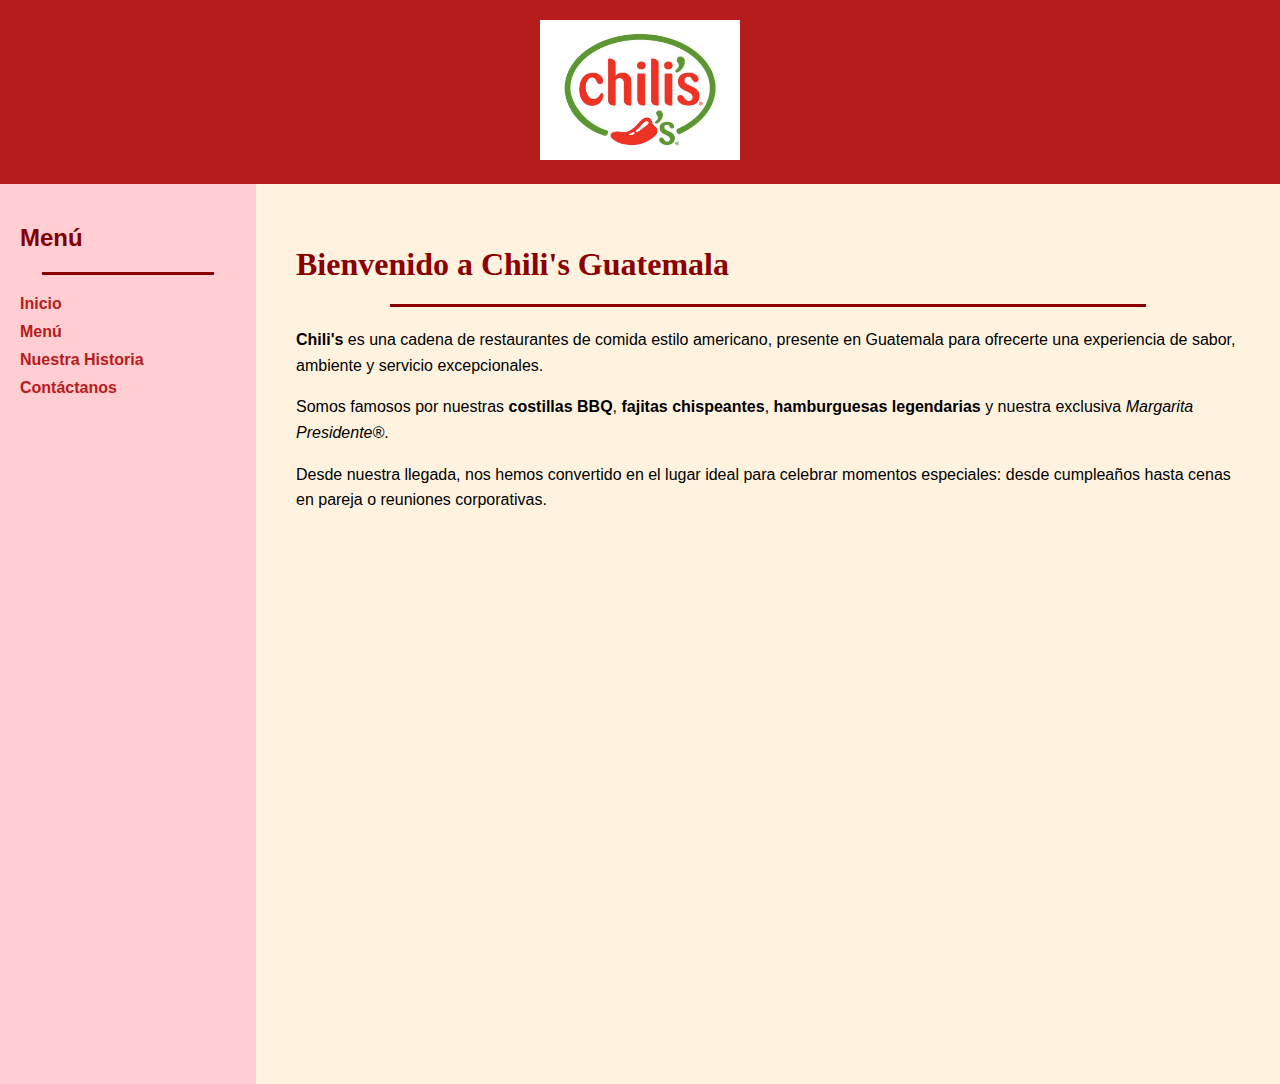
<file: index.html>
<!DOCTYPE html>
<html lang="es">
<head>
  <meta charset="UTF-8">
  <title>Inicio | Chili's Guatemala</title>
  <style>
    body {
      background-color: #fff3e0;
      font-family: 'Verdana', sans-serif;
      margin: 0;
      padding: 0;
    }
    header {
      text-align: center;
      background-color: #b71c1c;
      padding: 20px 0;
    }
    header img {
      width: 200px;
    }
    nav {
      background-color: #ffcdd2;
      padding: 20px;
      width: 20%;
      float: left;
      box-sizing: border-box;
      height: 100vh;
    }
    nav h2 {
      color: maroon;
      font-family: 'Arial', sans-serif;
    }
    nav ul {
      list-style-type: none;
      padding: 0;
    }
    nav ul li {
      margin: 10px 0;
    }
    nav a {
      text-decoration: none;
      color: #b71c1c;
      font-weight: bold;
    }
    main {
      padding: 40px;
      margin-left: 20%;
    }
    main h1 {
      color: darkred;
      font-family: 'Georgia', serif;
    }
    main p {
      font-size: 16px;
      line-height: 1.6;
    }
    hr {
      border: none;
      border-top: 3px solid darkred;
      width: 80%;
      margin: 20px auto;
    }
  </style>
</head>
<body>
  <header>
    <img src="Logo.jpg" alt="Chili's Guatemala">
  </header>

  <nav>
    <h2>Menú</h2>
    <hr>
    <ul>
      <li><a href="index.html">Inicio</a></li>
      <li><a href="menus.html">Menú</a></li>
      <li><a href="ace.html">Nuestra Historia</a></li>
      <li><a href="contac.html">Contáctanos</a></li>
    </ul>
  </nav>

  <main>
    <h1>Bienvenido a Chili's Guatemala</h1>
    <hr>
    <p><strong>Chili's</strong> es una cadena de restaurantes de comida estilo americano, presente en Guatemala para ofrecerte una experiencia de sabor, ambiente y servicio excepcionales.</p>
    <p>Somos famosos por nuestras <strong>costillas BBQ</strong>, <strong>fajitas chispeantes</strong>, <strong>hamburguesas legendarias</strong> y nuestra exclusiva <em>Margarita Presidente®</em>.</p>
    <p>Desde nuestra llegada, nos hemos convertido en el lugar ideal para celebrar momentos especiales: desde cumpleaños hasta cenas en pareja o reuniones corporativas.</p>
  </main>
</body>
</html>
</file>
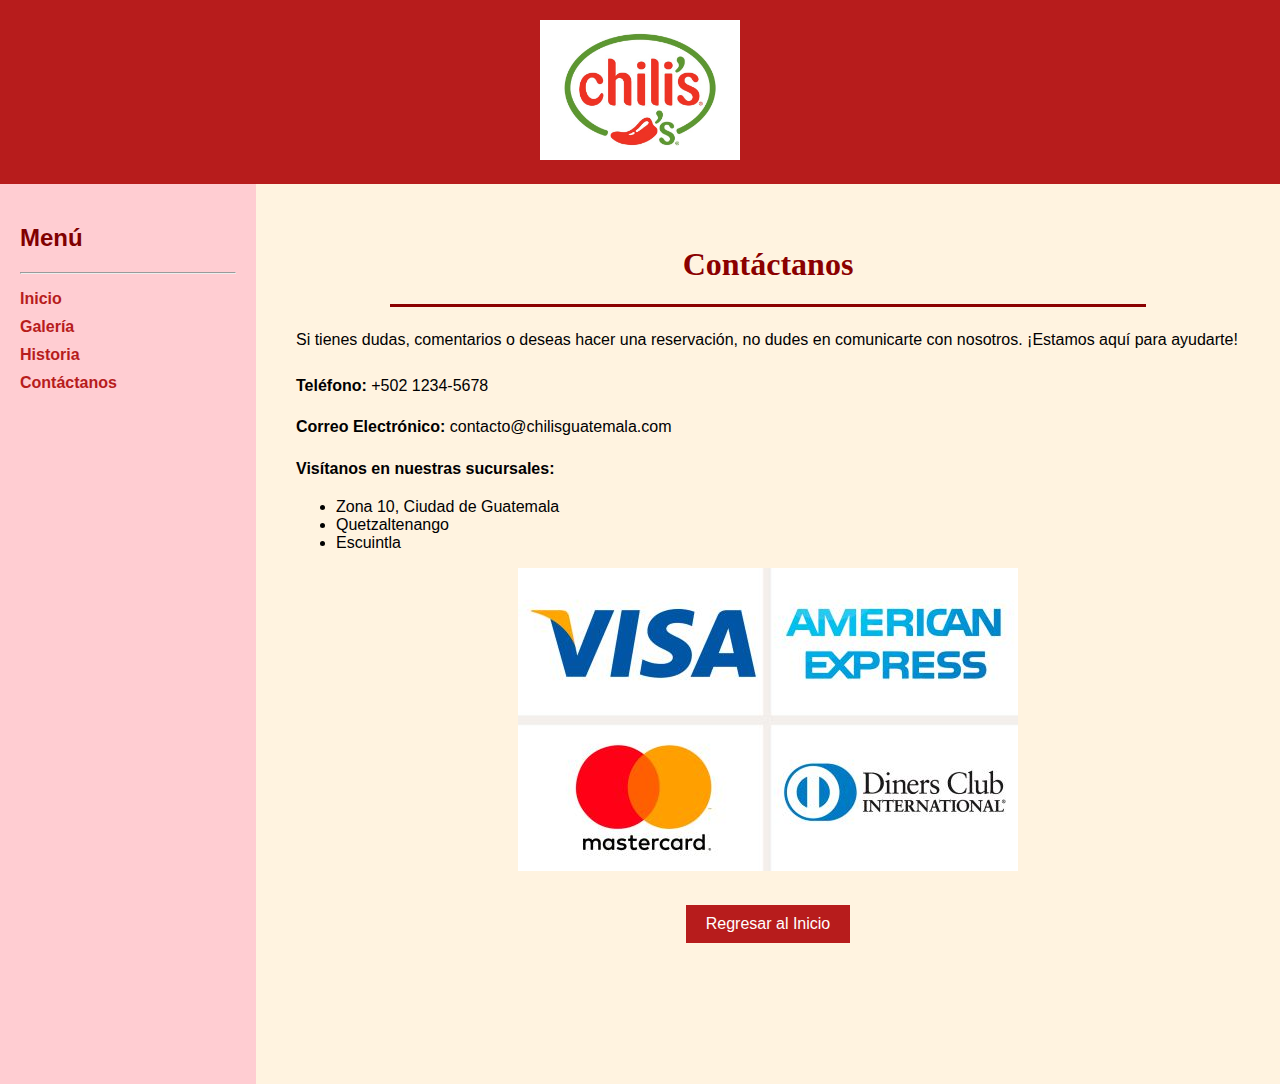
<file: contac.html>
<!DOCTYPE html>
<html lang="es">
<head>
  <meta charset="UTF-8">
  <title>Contáctanos | Chili's Guatemala</title>
  <style>
    body {
      background-color: #fff3e0;
      font-family: 'Verdana', sans-serif;
      margin: 0;
      padding: 0;
    }
    header {
      text-align: center;
      background-color: #b71c1c;
      padding: 20px 0;
    }
    header img {
      width: 200px;
    }
    nav {
      background-color: #ffcdd2;
      padding: 20px;
      width: 20%;
      float: left;
      box-sizing: border-box;
      height: 100vh;
    }
    nav h2 {
      color: maroon;
      font-family: 'Arial', sans-serif;
    }
    nav ul {
      list-style-type: none;
      padding: 0;
    }
    nav ul li {
      margin: 10px 0;
    }
    nav a {
      text-decoration: none;
      color: #b71c1c;
      font-weight: bold;
    }
    main {
      padding: 40px;
      margin-left: 20%;
      box-sizing: border-box;
    }
    main h1 {
      color: darkred;
      font-family: 'Georgia', serif;
      text-align: center;
    }
    main hr {
      border: none;
      border-top: 3px solid darkred;
      width: 80%;
      margin: 20px auto;
    }
    main p {
      font-size: 16px;
      line-height: 1.6;
    }
    .btn {
      display: inline-block;
      margin-top: 30px;
      padding: 10px 20px;
      background-color: #b71c1c;
      color: white;
      font-size: 16px;
      border: none;
      cursor: pointer;
      text-decoration: none;
    }
    .contact-info {
      margin-top: 20px;
    }
  </style>
</head>
<body>

  <header>
    <img src="Logo.jpg" alt="Logo Chili's Guatemala">
  </header>

  <nav>
    <h2>Menú</h2>
    <hr>
    <ul>
      <li><a href="index.html">Inicio</a></li>
      <li><a href="menus.html">Galería</a></li>
      <li><a href="ace.html">Historia</a></li>
      <li><a href="contac.html">Contáctanos</a></li>
    </ul>
  </nav>

  <main>
    <h1>Contáctanos</h1>
    <hr>
    <p>Si tienes dudas, comentarios o deseas hacer una reservación, no dudes en comunicarte con nosotros. ¡Estamos aquí para ayudarte!</p>

    <div class="contact-info">
      <p><strong>Teléfono:</strong> +502 1234-5678</p>
      <p><strong>Correo Electrónico:</strong> contacto@chilisguatemala.com</p>

      <p><strong>Visítanos en nuestras sucursales:</strong></p>
      <ul>
        <li>Zona 10, Ciudad de Guatemala</li>
        <li>Quetzaltenango</li>
        <li>Escuintla</li>
      </ul>
    </div>
    <center>
<img src="hola.jpg" alt="Logo Chili's Guatemala">
      </center>
    <div style="text-align: center;">
      <a href="index.html" class="btn">Regresar al Inicio</a>
    </div>
  </main>

</body>
</html>
</file>
